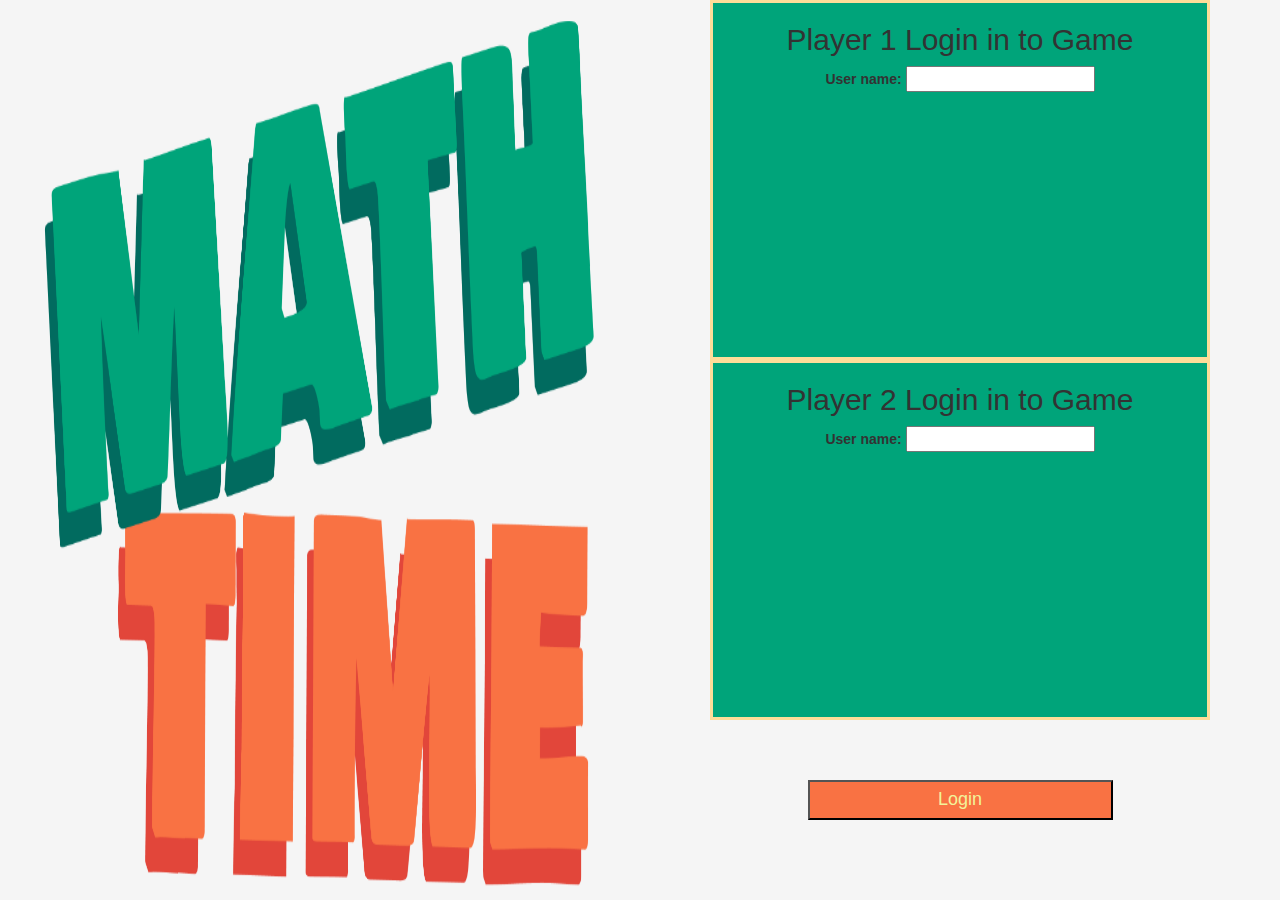
<file: index.html>
<html>
<head>
   <title>Math Quiz Game!</title>
   <meta name="viewport" content="width=device-width intial scale=1">
   <link rel="stylesheet" href="https://maxcdn.bootstrapcdn.com/bootstrap/3.4.0/css/bootstrap.min.css"
   <script src="https://ajax.googleapis.com/ajax/libs/jquery/3.4.1/jquery.min.js"></script>
   <script src="https://maxcdn.bootstrapcdn.com/bootstrap/3.4.0/js/bootstrap.min.js"></script>

<link rel="stylesheet" type="text/css" href="style.css">

<script src="quiz_game_login.js"></script>
</head>
<body>
    <div class= "col-lg-6 col-md-6 col-sm-6 col-xs-6">
    <img class="img-responsive icon" src="Math quiz.png" style="height:100%" >
    </div>  
    <center>
    <div class= "col-lg-6 col-md-6 col-sm-6 col-xs-6">
<div class="main_div">
    
    <h2>Player 1 Login in to Game</h2>
    <label>User name:</label>
    <input type="text" id="Player_1">
    
</div>
<div class="main_div">
    <h2>Player 2 Login in to Game</h2>
    <label>User name:</label>
    <input type="text" id="Player_2">
   

</div>
<br>
<br>
<br>
<div>
    <button onclick="addUser()">Login</button>
</div>
</div>
</center>
</body>
</html>
</file>
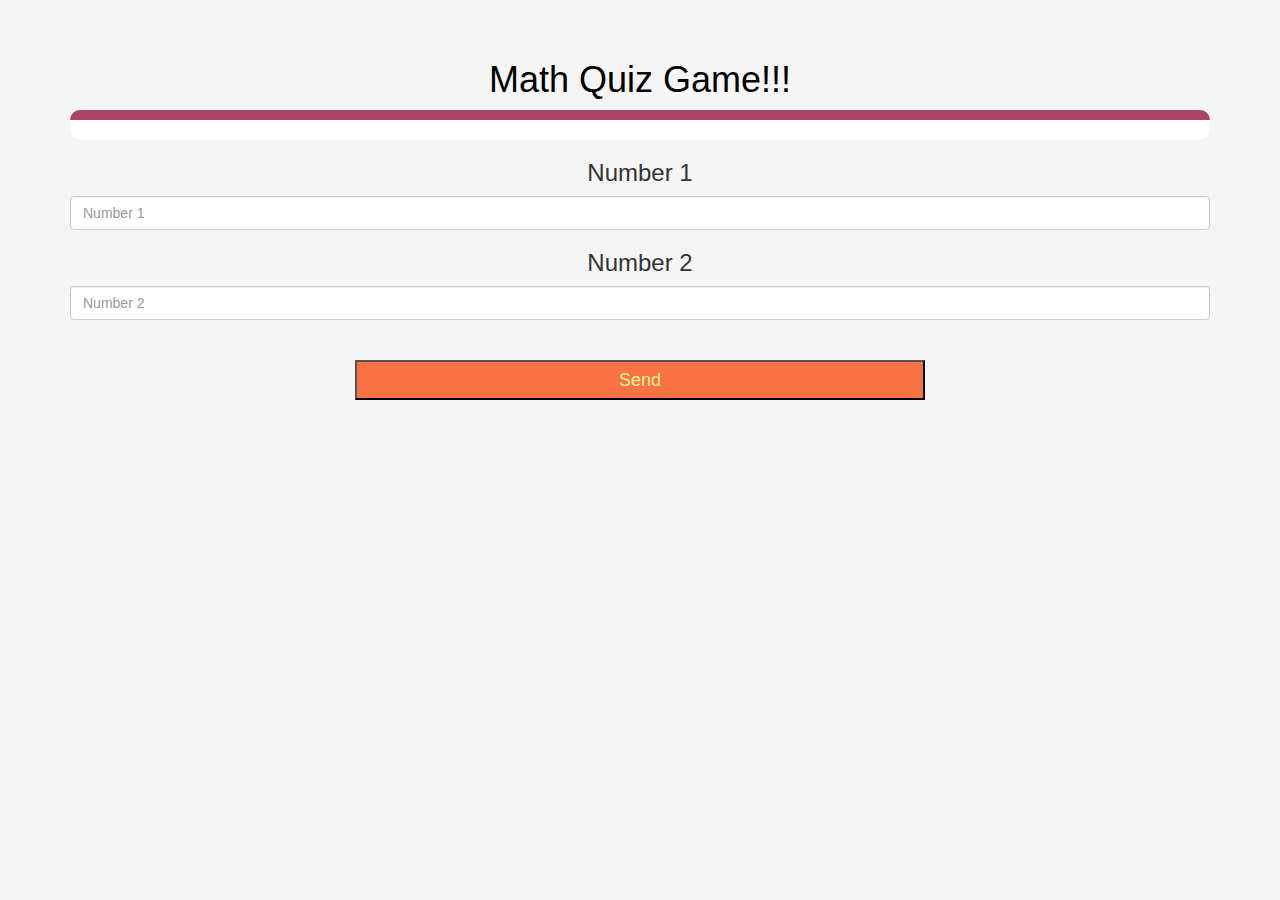
<file: Quiz_game_page.html>
<html>
<head>
   <title>Math Quiz Game!</title>
   <meta name="viewport" content="width=device-width intial scale=1">
   <link rel="stylesheet" href="https://maxcdn.bootstrapcdn.com/bootstrap/3.4.0/css/bootstrap.min.css"
   <script src="https://ajax.googleapis.com/ajax/libs/jquery/3.4.1/jquery.min.js"></script>
   <script src="https://maxcdn.bootstrapcdn.com/bootstrap/3.4.0/js/bootstrap.min.js"></script>

<link rel="stylesheet" type="text/css" href="style.css">

<script src="quiz_game_login.js"></script>
</head>
<body>
    <h4 id="Player_1"></h4> <span id="player1_score"></span>
<br>
<h4 id="Player_2"></h4> <span id="player2_score"></span>
<div class="container">
<center>
<h1 style="color: black;">Math Quiz Game!!!</h1>
<div id="output"></div>
<h3>Number 1</h3>
<input type="number" class="form-control" placeholder="Number 1"> 
<h3>Number 2</h3>
<input type="number" class="form-control" placeholder="Number 2">
<br>
<br>
<button onclick="send()">Send</button>
</center>
</div>
</body>
</html>
</file>
<file: style.css>
body{
    background-color:#F5F5F5;
    text-align: center;
}

.main_div{
    border: 3px solid rgb(253, 221, 153);
    height: 40%;
    width: 500px;
    background-color:#00A47A;
    vertical-align: middle;
}

button
{
   background-color:#F97243;
   color: rgb(243, 243, 154);
   font-size: large;
   width: 50%;
   height:40px;
}

#output
{
background: white;
border-radius: 10px;
border-top: 10px solid #AA4465;
padding: 10px;
float: none;
text-align: left;
}
</file>
